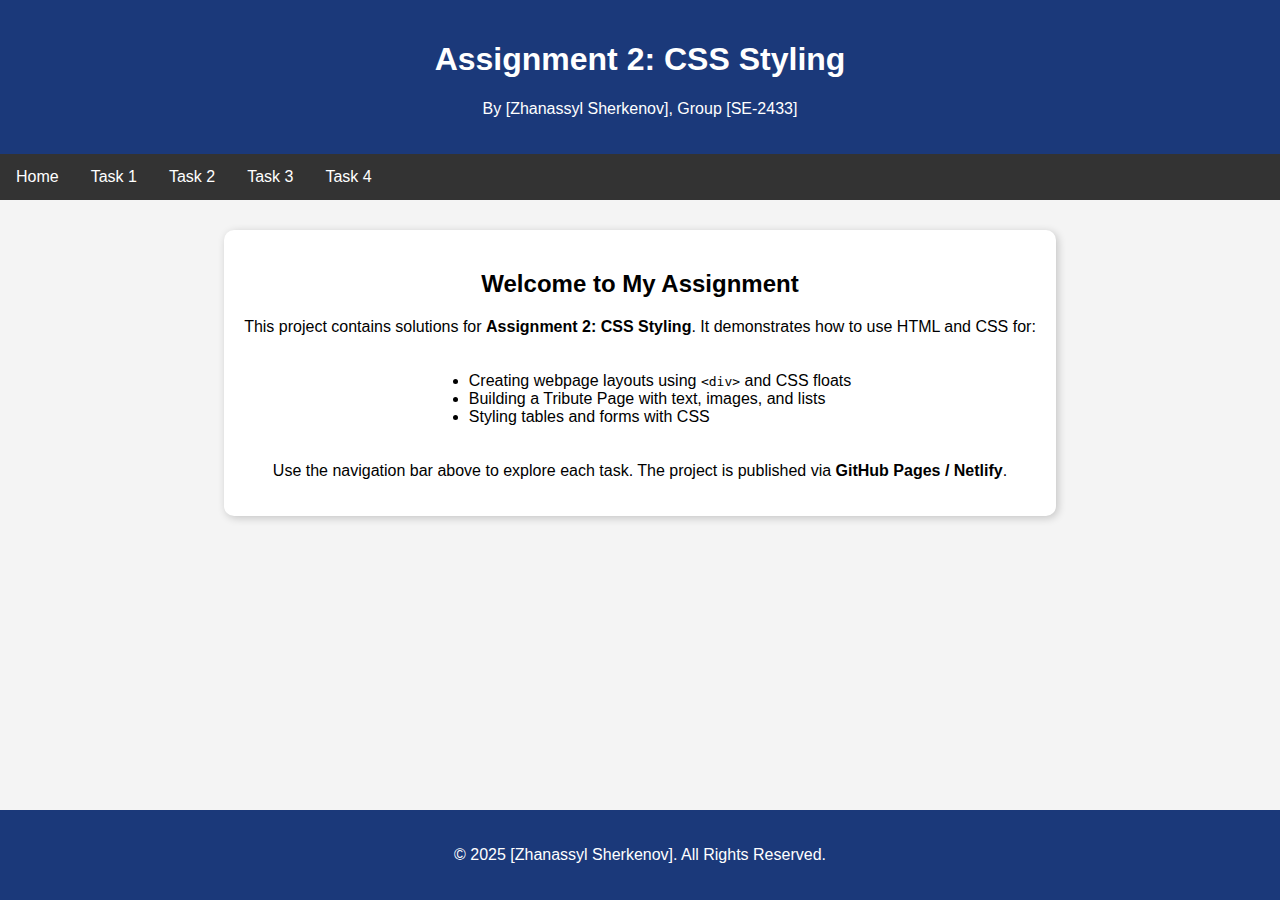
<file: index.html>
<!DOCTYPE html>
<html lang="en">
<head>
  <meta charset="UTF-8">
  <title>Assignment 2 - Home</title>
  <link rel="stylesheet" href="styles.css">
</head>
<body>
  <div class="header">
    <h1>Assignment 2: CSS Styling</h1>
    <p>By [Zhanassyl Sherkenov], Group [SE-2433]</p>
  </div>

  <div class="navbar">
    <a href="index.html">Home</a>
    <a href="task1.html">Task 1</a>
    <a href="task2.html">Task 2</a>
    <a href="task3.html">Task 3</a>
    <a href="task4.html">Task 4</a>
  </div>

  <div class="home-container">
    <h2>Welcome to My Assignment</h2>
    <p>
      This project contains solutions for <strong>Assignment 2: CSS Styling</strong>.
      It demonstrates how to use HTML and CSS for:
    </p>
    <ul>
      <li>Creating webpage layouts using <code>&lt;div&gt;</code> and CSS floats</li>
      <li>Building a Tribute Page with text, images, and lists</li>
      <li>Styling tables and forms with CSS</li>
    </ul>

    <p>
      Use the navigation bar above to explore each task.
      The project is published via <strong>GitHub Pages / Netlify</strong>.
    </p>
  </div>

    <div class="footer">
      <p>&copy; 2025 [Zhanassyl Sherkenov]. All Rights Reserved.</p>
    </div>
</body>
</html>
</file>
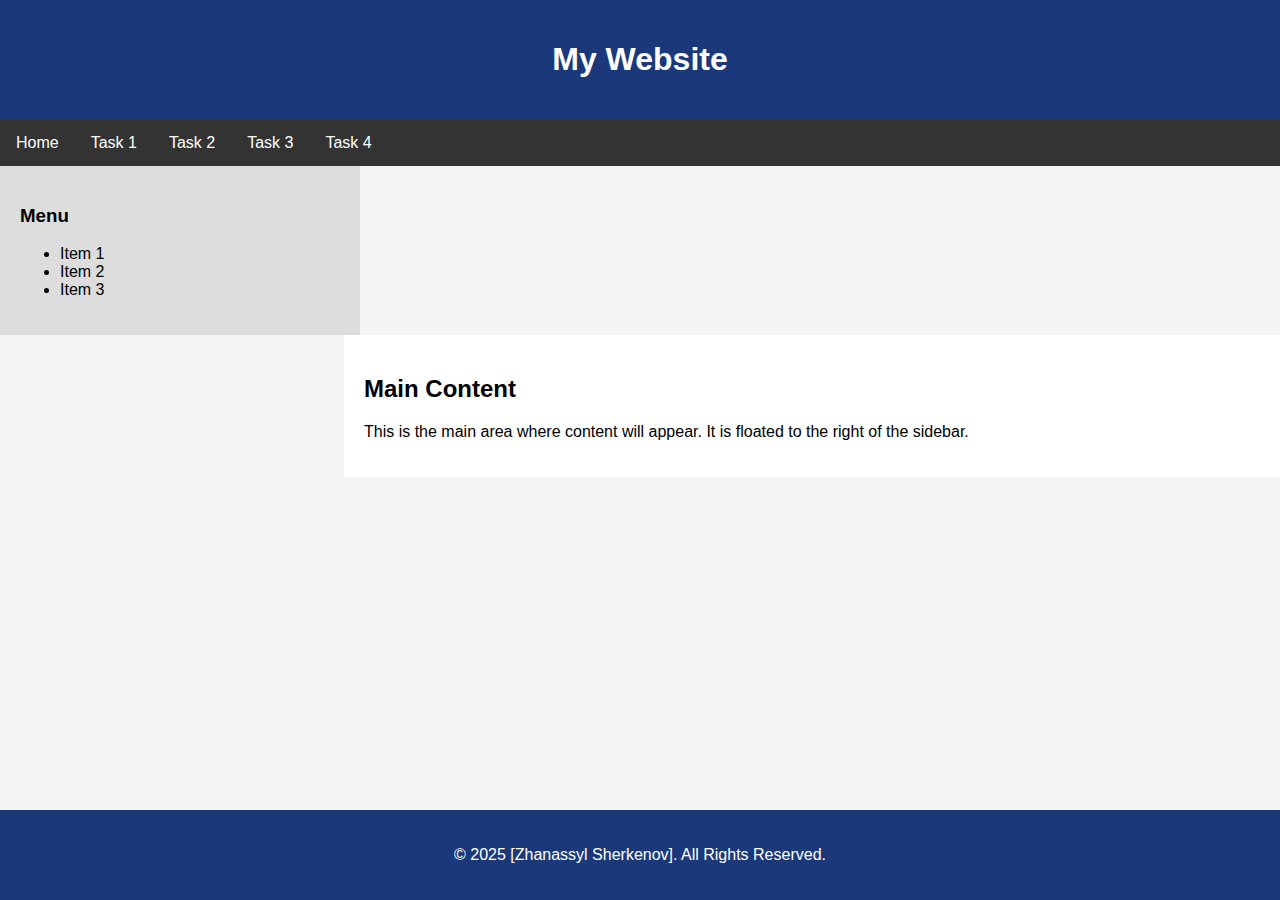
<file: task1.html>
<!DOCTYPE html>
<html lang="en">
<head>
  <meta charset="UTF-8">
  <title>Task 1 - Layout</title>
  <link rel="stylesheet" href="styles.css">
</head>
<body>
  <div class="header">
    <h1>My Website</h1>
  </div>

  <div class="navbar">
    <a href="index.html">Home</a>
    <a href="task1.html">Task 1</a>
    <a href="task2.html">Task 2</a>
    <a href="task3.html">Task 3</a>
    <a href="task4.html">Task 4</a>
  </div>

  <div class="container">
    <div class="sidebar">
      <h3>Menu</h3>
      <ul>
        <li>Item 1</li>
        <li>Item 2</li>
        <li>Item 3</li>
      </ul>
    </div>

    <div class="content">
      <h2>Main Content</h2>
      <p>This is the main area where content will appear. It is floated to the right of the sidebar.</p>
    </div>
  </div>

  <div class="footer">
    <p>&copy; 2025 [Zhanassyl Sherkenov]. All Rights Reserved.</p>
  </div>
</body>
</html>
</file>
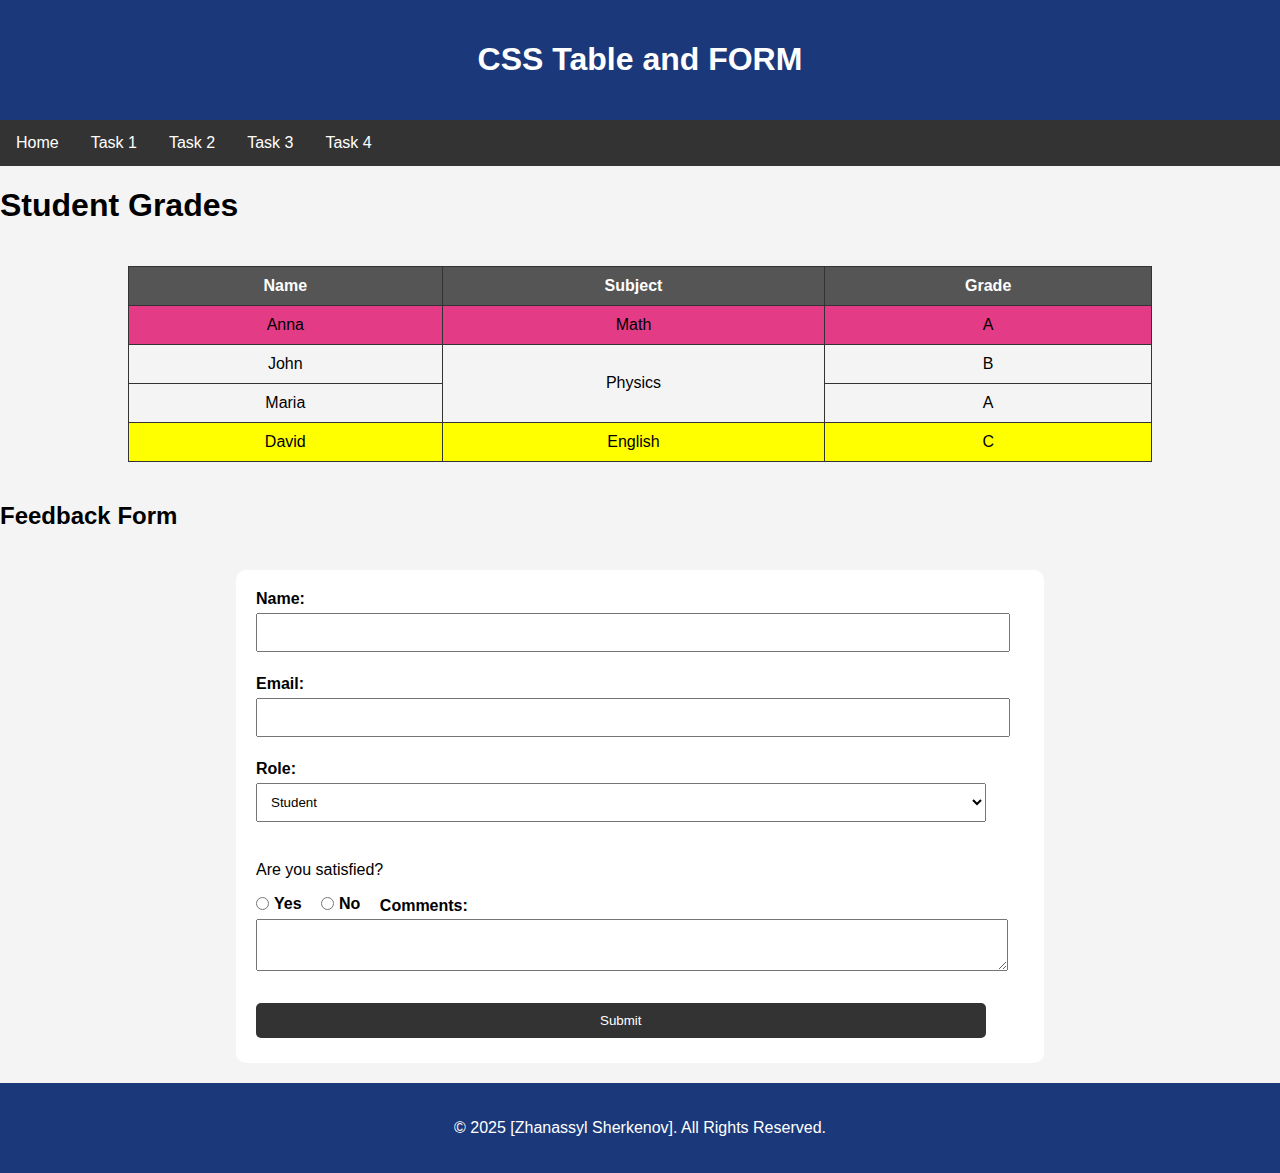
<file: task3.html>
<!DOCTYPE html>
<html lang="en">
<head>
  <meta charset="UTF-8">
  <title>Task 3 - Table & Form</title>
  <link rel="stylesheet" href="styles.css">
</head>
<body>
  <div class="header">
    <h1>CSS Table and FORM</h1>
  </div>
  <div class="navbar">
    <a href="index.html">Home</a>
    <a href="task1.html">Task 1</a>
    <a href="task2.html">Task 2</a>
    <a href="task3.html">Task 3</a>
    <a href="task4.html">Task 4</a>
  </div>

  <h1 id="table-heading">Student Grades</h1>
  <table>
    <tr>
      <th>Name</th>
      <th>Subject</th>
      <th>Grade</th>
    </tr>
    <tr>
      <td>Anna</td>
      <td>Math</td>
      <td>A</td>
    </tr>
    <tr>
      <td>John</td>
      <td rowspan="2">Physics</td>
      <td>B</td>
    </tr>
    <tr>
      <td>Maria</td>
      <td>A</td>
    </tr>
    <tr class="highlight-row">
      <td>David</td>
      <td>English</td>
      <td>C</td>
    </tr>
  </table>

  <h2>Feedback Form</h2>
  <form class="feedback-form">
    <label for="name">Name:</label>
    <input type="text" id="name" name="name"><br><br>

    <label for="email">Email:</label>
    <input type="email" id="email" name="email"><br><br>

    <label for="role">Role:</label>
    <select id="role" name="role">
      <option>Student</option>
      <option>Teacher</option>
      <option>Other</option>
    </select><br><br>

    <p>Are you satisfied?</p>
    <label class="radio-inline">
    <input type="radio" name="satisfied" value="yes"> Yes
    </label>
    <label class="radio-inline">
    <input type="radio" name="satisfied" value="no"> No
    </label>


    <label for="comments">Comments:</label><br>
    <textarea id="comments" name="comments"></textarea><br><br>

    <button type="submit">Submit</button>
  </form>

  <div class="footer">
    <p>&copy; 2025 [Zhanassyl Sherkenov]. All Rights Reserved.</p>
  </div>
</body>
</html>
</file>
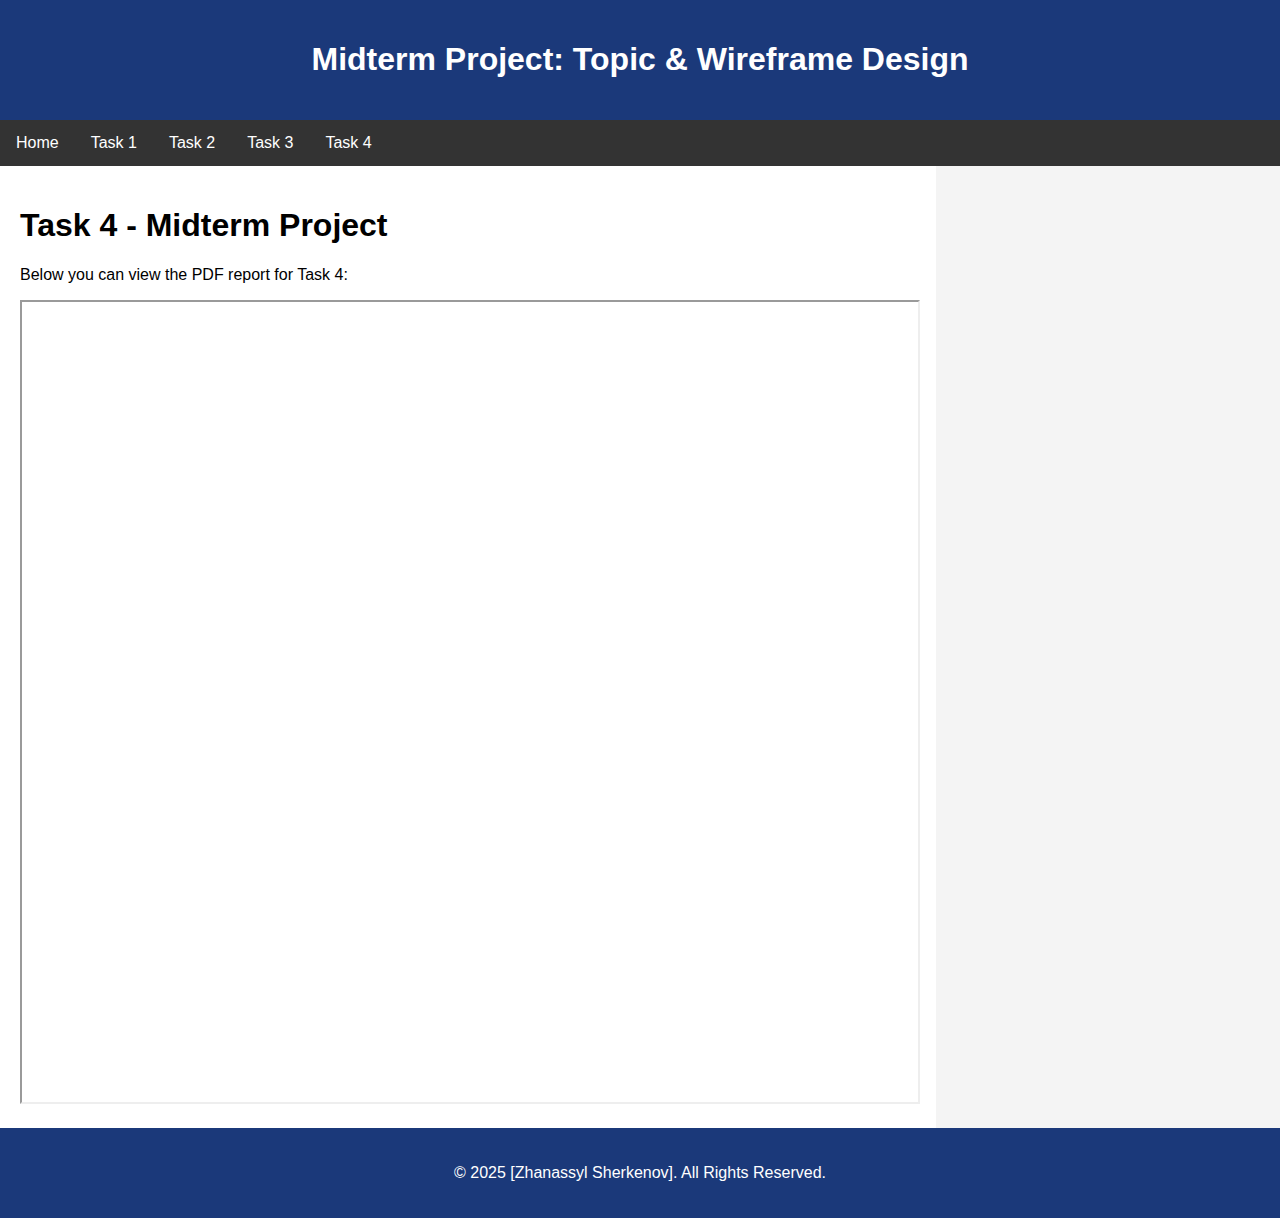
<file: task4.html>
<!DOCTYPE html>
<html lang="en">
<head>
  <meta charset="UTF-8">
  <title>Task 4 - Midterm Project</title>
  <link rel="stylesheet" href="styles.css">
</head>
<body>
 <div class="header">
    <h1>Midterm Project: Topic & Wireframe Design</h1>
  </div>
  <div class="navbar">
    <a href="index.html">Home</a>
    <a href="task1.html">Task 1</a>
    <a href="task2.html">Task 2</a>
    <a href="task3.html">Task 3</a>
    <a href="task4.html">Task 4</a>
  </div>

  <div class="content">
    <h1>Task 4 - Midterm Project</h1>
    <p>Below you can view the PDF report for Task 4:</p>
    <iframe src="task4.pdf" width="100%" height="800px"></iframe>
  </div>

  <div class="footer">
    <p>&copy; 2025 [Zhanassyl Sherkenov]. All Rights Reserved.</p>
  </div>
</body>
</html>
</file>
<file: styles.css>
.home-container {
  max-width: 800px;
  margin: 30px auto;
  padding: 20px;
  background: #fff;
  border-radius: 10px;
  box-shadow: 2px 2px 8px rgba(0,0,0,0.2);
  text-align: center;
}
.home-container ul {
  text-align: left;
  margin: 20px auto;
  display: inline-block;
}

html, body {
  height: 100%;
  margin: 0;
}

body {
  display: flex;
  flex-direction: column;
  min-height: 100vh;
}

.header, .navbar, .home-container {
  flex-shrink: 0;
}

.footer {
  margin-top: auto;
}

body {
  font-family: 'Roboto', sans-serif;
  margin: 0;
  padding: 0;
  background: #f4f4f4;
}

.navbar {
  background: #333;
  overflow: hidden;
}
.navbar a {
  float: left;
  display: block;
  color: white;
  text-align: center;
  padding: 14px 16px;
  text-decoration: none;
}
.navbar a:hover {
  background: #575757;
}

.header, .footer {
  background: #1b397a;
  color: white;
  padding: 20px;
  text-align: center;
}
.container {
  overflow: hidden;
}
.sidebar {
  float: left;
  width: 25%;
  background: #ddd;
  padding: 20px;
}
.content {
  float: right;
  width: 70%;
  background: #fff;
  padding: 20px;
}

.tribute-container {
  max-width: 800px;
  margin: auto;
  padding: 20px;
  background: #fff;
}
.portrait {
  max-width: 800px;
  border-radius: 10px;
  box-shadow: 2px 2px 8px gray;
}
.btn {
  display: inline-block;
  background: #333;
  color: white;
  padding: 10px 15px;
  margin-top: 10px;
  text-decoration: none;
  border-radius: 5px;
}
.btn:hover {
  background: #575757;
}

table {
  width: 80%;
  margin: 20px auto;
  border-collapse: collapse;
}
th, td {
  border: 1px solid #333;
  padding: 10px;
  text-align: center;
}
th {
  background: #555;
  color: white;
}
tr:nth-child(2) {
  background: #e33b86;
}
.highlight-row {
  background: yellow;
}

.feedback-form {
  width: 60%;
  margin: 20px auto;
  padding: 20px;
  background: #fff;
  border-radius: 10px;
}
.feedback-form label {
  font-weight: bold;
}
.feedback-form input,
.feedback-form select,
.feedback-form textarea,
.feedback-form button {
  width: 95%;
  padding: 10px;
  margin: 5px 0;
}
.feedback-form button {
  background: #333;
  color: white;
  border: none;
  cursor: pointer;
  border-radius: 5px;
}
.feedback-form button:hover {
  background: #575757;
}

.radio-inline {
  display: inline-flex;      /* делаем inline-flex */
  align-items: center;       /* выравнивание по вертикали */
  margin-right: 15px;        /* отступ между кнопками */
}

.radio-inline input {
  margin: 0 5px 0 0;         /* ровный отступ справа */
}
</file>
